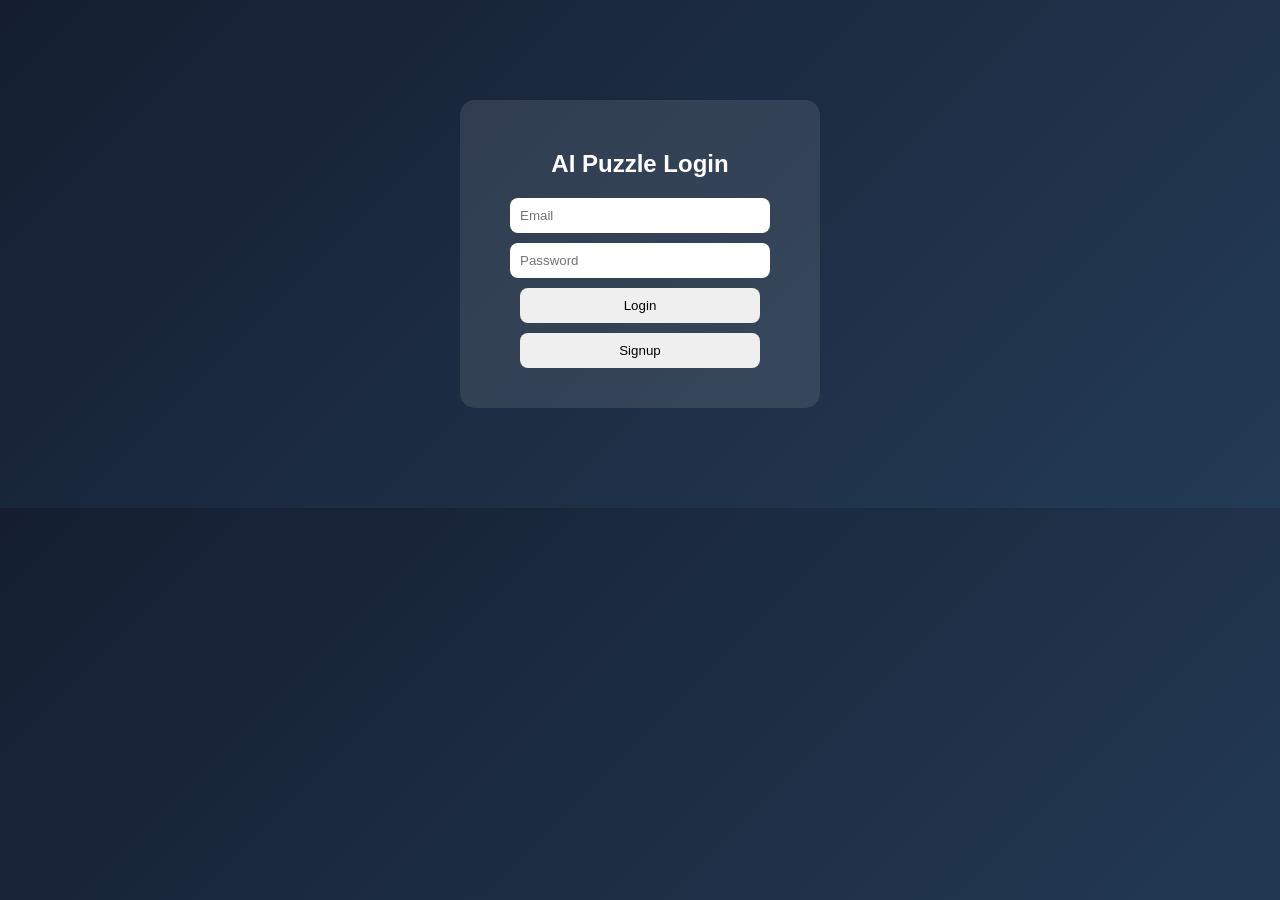
<file: index.html>
<!DOCTYPE html>
<html>
<head>
<title>Login</title>
<link rel="stylesheet" href="style.css">
</head>
<body>

<div class="login-box">
  <h2>AI Puzzle Login</h2>
  <input id="email" placeholder="Email">
  <input id="password" type="password" placeholder="Password">
  <button onclick="login()">Login</button>
  <button onclick="signup()">Signup</button>
</div>

<script src="auth.js"></script>
</body>
</html>
</file>
<file: style.css>
body{
  font-family:sans-serif;
  background:linear-gradient(135deg,#141e30,#243b55);
  color:#fff;
  text-align:center;
}

.login-box{
  margin:100px auto;
  padding:30px;
  width:300px;
  background:rgba(255,255,255,0.1);
  border-radius:15px;
}

input,button{
  display:block;
  margin:10px auto;
  padding:10px;
  width:80%;
  border:none;
  border-radius:8px;
}

.container{
  margin-top:20px;
}

.grid{
  display:grid;
  gap:10px;
  justify-content:center;
  margin:20px;
}

.tile{
  width:80px;height:80px;
  line-height:80px;
  background:#00c6ff;
  border-radius:10px;
  cursor:pointer;
}

.blank{
  background:#444;
}

canvas{
  background:#fff;
  border-radius:10px;
  margin-top:20px;
}
</file>
